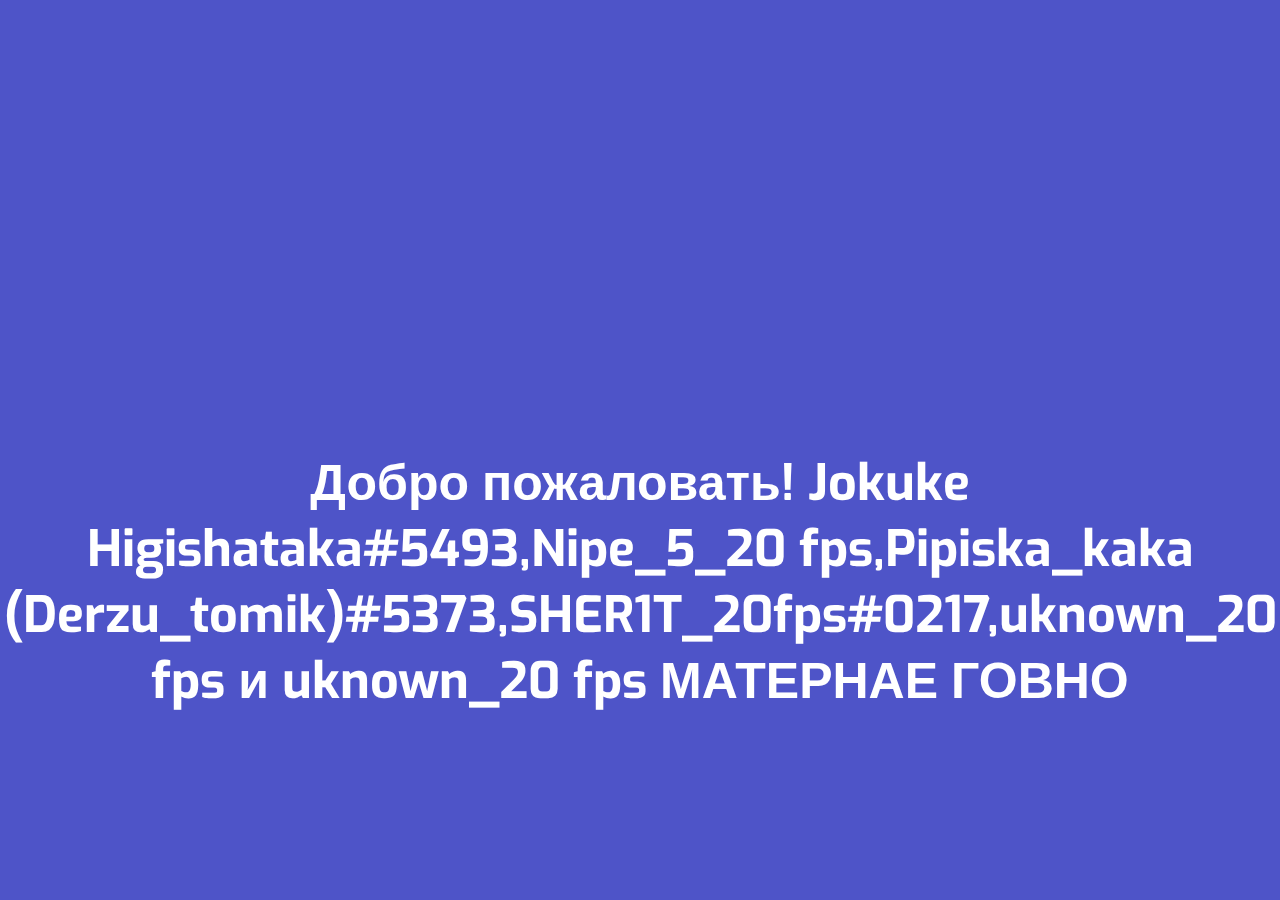
<file: index.html>
<!DOCTYPE html>
<html lang="ru">
<head>
    <meta charset="UTF-8">
    <meta http-equiv="X-UA-Compatible" content="IE=edge">
    <meta name="viewport" content="width=device-width, initial-scale=1.0">
    <link rel="stylesheet" href="style.css">
    <title>Avashop</title>
</head>
<body>
    <div class="context">
        <div class="textb">
            <h1 class="h1">Добро пожаловать! Jokuke Higishataka#5493,Nipe_5_20 fps,Pipiska_kaka (Derzu_tomik)#5373,SHER1T_20fps#0217,uknown_20 fps и uknown_20 fps МАТЕРНАЕ ГОВНО
            </h1>
        </div>
    </div>


<div class="area" >
            <ul class="circles">
                    <li></li>
                    <li></li>
                    <li></li>
                    <li></li>
                    <li></li>
                    <li></li>
                    <li></li>
                    <li></li>
                    <li></li>
                    <li></li>
            </ul>
    </div >
    </div>
</body>
</html>
</file>
<file: style.css>
@import url('https://fonts.googleapis.com/css?family=Exo:400,700');

*{
    margin: 0px;
    padding: 0px;
}

body{
    font-family: 'Exo', sans-serif;
}


.context {
    width: 100%;
    position: absolute;
    top:50vh;
    
}

.context h1{
    text-align: center;
    color: #fff;
    font-size: 50px;
}


.area{
    background: #4e54c8;  
    background: -webkit-linear-gradient(to left, #8f94fb, #4e54c8);  
    width: 100%;
    height:100vh;
    
   
}

.circles{
    position: absolute;
    top: 0;
    left: 0;
    width: 100%;
    height: 100%;
    overflow: hidden;
}

.circles li{
    position: absolute;
    display: block;
    list-style: none;
    width: 20px;
    height: 20px;
    background: rgba(255, 255, 255, 0.2);
    animation: animate 25s linear infinite;
    bottom: -150px;
    
}

.circles li:nth-child(1){
    left: 25%;
    width: 80px;
    height: 80px;
    animation-delay: 0s;
}


.circles li:nth-child(2){
    left: 10%;
    width: 20px;
    height: 20px;
    animation-delay: 2s;
    animation-duration: 12s;
}

.circles li:nth-child(3){
    left: 70%;
    width: 20px;
    height: 20px;
    animation-delay: 4s;
}

.circles li:nth-child(4){
    left: 40%;
    width: 60px;
    height: 60px;
    animation-delay: 0s;
    animation-duration: 18s;
}

.circles li:nth-child(5){
    left: 65%;
    width: 20px;
    height: 20px;
    animation-delay: 0s;
}

.circles li:nth-child(6){
    left: 75%;
    width: 110px;
    height: 110px;
    animation-delay: 3s;
}

.circles li:nth-child(7){
    left: 35%;
    width: 150px;
    height: 150px;
    animation-delay: 7s;
}

.circles li:nth-child(8){
    left: 50%;
    width: 25px;
    height: 25px;
    animation-delay: 15s;
    animation-duration: 45s;
}

.circles li:nth-child(9){
    left: 20%;
    width: 15px;
    height: 15px;
    animation-delay: 2s;
    animation-duration: 35s;
}

.circles li:nth-child(10){
    left: 85%;
    width: 150px;
    height: 150px;
    animation-delay: 0s;
    animation-duration: 11s;
}



@keyframes animate {

    0%{
        transform: translateY(0) rotate(0deg);
        opacity: 1;
        border-radius: 0;
    }

    100%{
        transform: translateY(-1000px) rotate(720deg);
        opacity: 0;
        border-radius: 50%;
    }

}
@import url('https://fonts.googleapis.com/css?family=Exo:400,700');

*{
    margin: 0px;
    padding: 0px;
}

body{
    font-family: 'Exo', sans-serif;
}


.context {
    width: 100%;
    position: absolute;
    top:50vh;
    
}

.context h1{
    text-align: center;
    color: #fff;
    font-size: 50px;
}


.area{
    background: #4e54c8;  
    background: -webkit-linear-gradient(to left, #8f94fb, #4e54c8);  
    width: 100%;
    height:100vh;
    
   
}

.circles{
    position: absolute;
    top: 0;
    left: 0;
    width: 100%;
    height: 100%;
    overflow: hidden;
}

.circles li{
    position: absolute;
    display: block;
    list-style: none;
    width: 20px;
    height: 20px;
    background: rgba(255, 255, 255, 0.2);
    animation: animate 25s linear infinite;
    bottom: -150px;
    
}

.circles li:nth-child(1){
    left: 25%;
    width: 80px;
    height: 80px;
    animation-delay: 0s;
}


.circles li:nth-child(2){
    left: 10%;
    width: 20px;
    height: 20px;
    animation-delay: 2s;
    animation-duration: 12s;
}

.circles li:nth-child(3){
    left: 70%;
    width: 20px;
    height: 20px;
    animation-delay: 4s;
}

.circles li:nth-child(4){
    left: 40%;
    width: 60px;
    height: 60px;
    animation-delay: 0s;
    animation-duration: 18s;
}

.circles li:nth-child(5){
    left: 65%;
    width: 20px;
    height: 20px;
    animation-delay: 0s;
}

.circles li:nth-child(6){
    left: 75%;
    width: 110px;
    height: 110px;
    animation-delay: 3s;
}

.circles li:nth-child(7){
    left: 35%;
    width: 150px;
    height: 150px;
    animation-delay: 7s;
}

.circles li:nth-child(8){
    left: 50%;
    width: 25px;
    height: 25px;
    animation-delay: 15s;
    animation-duration: 45s;
}

.circles li:nth-child(9){
    left: 20%;
    width: 15px;
    height: 15px;
    animation-delay: 2s;
    animation-duration: 35s;
}

.circles li:nth-child(10){
    left: 85%;
    width: 150px;
    height: 150px;
    animation-delay: 0s;
    animation-duration: 11s;
}



@keyframes animate {

    0%{
        transform: translateY(0) rotate(0deg);
        opacity: 1;
        border-radius: 0;
    }

    100%{
        transform: translateY(-1000px) rotate(720deg);
        opacity: 0;
        border-radius: 50%;
    }

}
</file>
